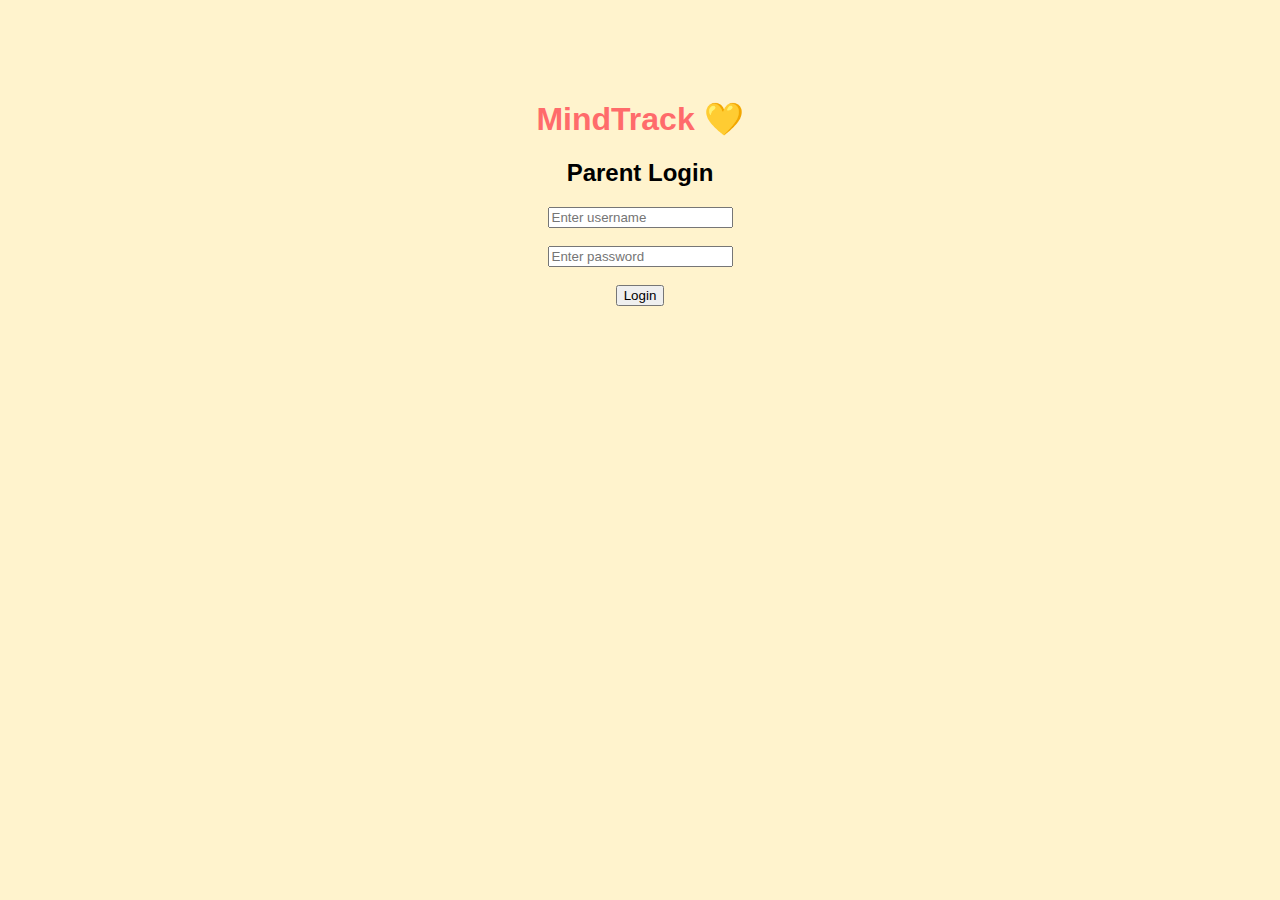
<file: index.html>
<!DOCTYPE html>
<html>
<head>
    <title>MindTrack 💛</title>
    <link rel="stylesheet" href="style.css">
</head>

<body>

<!-- LOGIN PAGE -->
<div id="loginPage" class="container">
    <h1>MindTrack 💛</h1>
    <h2>Parent Login</h2>

    <input type="text" id="username" placeholder="Enter username"><br><br>
    <input type="password" id="password" placeholder="Enter password"><br><br>

    <button onclick="login()">Login</button>
</div>


<!-- MAIN PAGE -->
<div id="mainPage" class="container" style="display:none">

    <h1>MindTrack 💛</h1>
    <button onclick="logout()">Logout</button>

    <h2>How are you feeling today?</h2>

    <div class="emojis">
        <span onclick="checkMood('happy')">😊</span>
        <span onclick="checkMood('sad')">😢</span>
        <span onclick="checkMood('angry')">😠</span>
        <span onclick="checkMood('tired')">😴</span>
        <span onclick="checkMood('okay')">🙂</span>
        <span onclick="checkMood('exhausted')">😣</span>
    </div>

    <p id="message"></p>
    <h3>your streak:<span id="streak">0</span> days🔥</h3>
    <h3>Last 7 days mood:</h3>
    <div id="history"></div>
</div>

<script src="script.js"></script>
<script>
// LOGIN + LOGOUT
function login(){
    let user = document.getElementById("username").value;
    let pass = document.getElementById("password").value;

    if(user==="parent" && pass==="1234"){
        localStorage.setItem("loggedIn", "true");
        document.getElementById("loginPage").style.display="none";
        document.getElementById("mainPage").style.display="block";
    }else{
        alert("Wrong username or password");
    }
}

function logout(){
    localStorage.removeItem("loggedIn");
    document.getElementById("loginPage").style.display="block";
    document.getElementById("mainPage").style.display="none";
}

// Check login on page load
if(localStorage.getItem("loggedIn") === "true"){
    document.getElementById("loginPage").style.display="none";
    document.getElementById("mainPage").style.display="block";
}
</script>

</body>
</html>
</file>
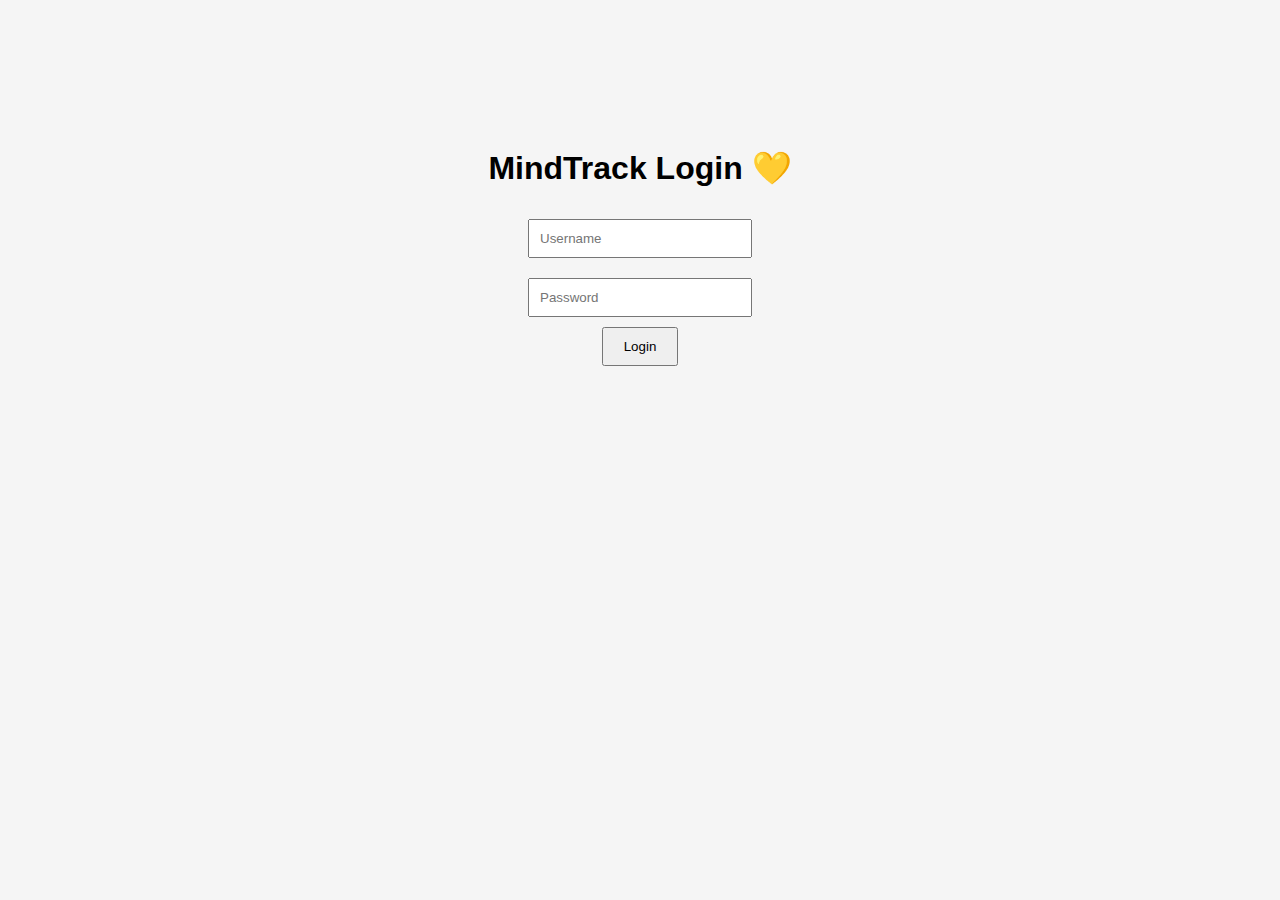
<file: login.html>
<!DOCTYPE html>
<html>
<head>
<title>MindTrack Login 💛</title>
<style>
body{
  font-family: Arial;
  text-align:center;
  background:#f5f5f5;
  padding-top:120px;
}
input{
  padding:10px;
  margin:10px;
  width:200px;
}
button{
  padding:10px 20px;
}
#error{
  color:red;
}
</style>
</head>
<body>

<h1>MindTrack Login 💛</h1>

<input type="text" id="username" placeholder="Username"><br>
<input type="password" id="password" placeholder="Password"><br>
<button onclick="login()">Login</button>

<p id="error"></p>

<script>
function login(){
  let u = document.getElementById("username").value;
  let p = document.getElementById("password").value;

  if(u==="student" && p==="1234"){
    localStorage.setItem("loggedIn","true");
    window.location.href="index.html";
  } else {
    document.getElementById("error").innerText="Wrong username or password";
  }
}
</script>

</body>
</html>
</file>
<file: style.css>
body {
    background: #fff3cd;
    font-family: Arial;
    text-align: center;
}

.container {
    margin-top: 100px;
}

h1 {
    color: #ff6b6b;
}

.emojis span {
    font-size: 40px;
    margin: 10px;
    cursor: pointer;
}

.emojis span:hover {
    transform: scale(1.3);
}

#message {
    margin-top: 20px;
    font-size: 20px;
    color: #1c022460;
}
/* ===== 7 Days History Section ===== */

.history-section {
    margin-top: 40px;
}

#history {
    display: flex;
    justify-content: center;
    gap: 15px;
    margin-top: 15px;
}

.history-box {
    background: white;
    padding: 10px;
    border-radius: 10px;
    width: 60px;
    box-shadow: 0 2px 6px rgba(0,0,0,0.1);
}

.history-box p {
    margin: 5px 0;
    font-size: 12px;
}

.history-box span {
    font-size: 25px;
}
</file>
